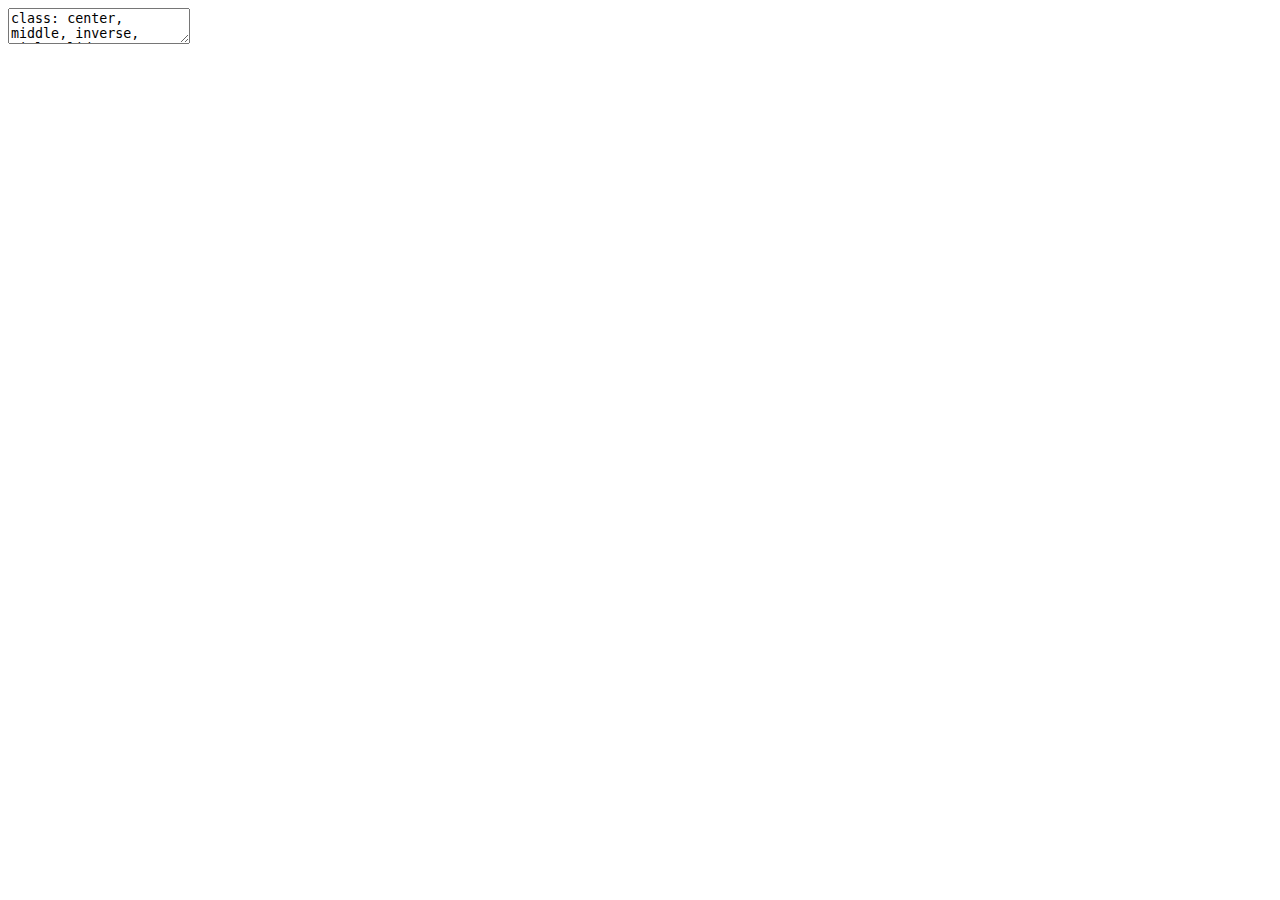
<file: index.html>
<!DOCTYPE html>
<html xmlns="http://www.w3.org/1999/xhtml" lang="" xml:lang="">
  <head>
    <title>Génération de cartes en ligne personnalisées : cas des ZNT en viticulture</title>
    <meta charset="utf-8" />
    <meta name="author" content="Romain Lacroix" />
    <script src="libs/htmlwidgets/htmlwidgets.js"></script>
    <script src="libs/jquery/jquery.min.js"></script>
    <link href="libs/leaflet/leaflet.css" rel="stylesheet" />
    <script src="libs/leaflet/leaflet.js"></script>
    <link href="libs/leafletfix/leafletfix.css" rel="stylesheet" />
    <script src="libs/Proj4Leaflet/proj4-compressed.js"></script>
    <script src="libs/Proj4Leaflet/proj4leaflet.js"></script>
    <link href="libs/rstudio_leaflet/rstudio_leaflet.css" rel="stylesheet" />
    <script src="libs/leaflet-binding/leaflet.js"></script>
    <link rel="stylesheet" href="xaringan-themer.css" type="text/css" />
  </head>
  <body>
    <textarea id="source">
class: center, middle, inverse, title-slide

# Génération de cartes en ligne personnalisées : cas des ZNT en viticulture
### Romain Lacroix
### 14 juin 2019

---




class: center, middle


# Slides disponibles sur

## https://rxlacroix.github.io/sotmfr2019


---

# Côtes-du-Rhône

.pull-left[


- 130 000 ha de terroirs en AOC




- 171 communes de Vienne à Avignon, 6 départements, 3 régions




- 5 500 exploitations, 20 000 emplois directs


]

.pull-right[

<div id="htmlwidget-56abd460665b55fe1db4" style="width:100%;height:504px;" class="leaflet html-widget"></div>
<script type="application/json" data-for="htmlwidget-56abd460665b55fe1db4">{"x":{"options":{"crs":{"crsClass":"L.CRS.EPSG3857","code":null,"proj4def":null,"projectedBounds":null,"options":{}}},"calls":[{"method":"addTiles","args":["//{s}.tile.openstreetmap.org/{z}/{x}/{y}.png",null,null,{"minZoom":0,"maxZoom":18,"tileSize":256,"subdomains":"abc","errorTileUrl":"","tms":false,"noWrap":false,"zoomOffset":0,"zoomReverse":false,"opacity":1,"zIndex":1,"detectRetina":false,"attribution":"&copy; <a href=\"http://openstreetmap.org\">OpenStreetMap<\/a> contributors, <a href=\"http://creativecommons.org/licenses/by-sa/2.0/\">CC-BY-SA<\/a>"}]},{"method":"addTiles","args":["https://api.mapbox.com/styles/v1/sgvrcdr/cjwq5gik57u0s1cmg6n81lrcl/tiles/256/{z}/{x}/{y}@2x?access_token=pk.eyJ1Ijoic2d2cmNkciIsImEiOiJjanBkdnplODIwMnlkM2tsZzVzdGRiMHF1In0.-b82aCWZynf5W-h2vtQXxg","AOC","AOC",{"minZoom":0,"maxZoom":18,"tileSize":256,"subdomains":"abc","errorTileUrl":"","tms":false,"noWrap":false,"zoomOffset":0,"zoomReverse":false,"opacity":1,"zIndex":1,"detectRetina":false,"attribution":"INAO"}]}],"setView":[[44.7,5],8,[]]},"evals":[],"jsHooks":[]}</script>

]


---

background-image: url(https://i.ibb.co/JBc3FPG/znt.png)
background-size: 666px
background-position: 50% 45%

# Le problème : Zones Non Traitées (ZNT)

Loi du 4 mai 2017

&lt;center&gt;

&lt;div style="margin-bottom:280px;"&gt;
&lt;/div&gt;

**Points d'eau**

** \+ **

**Établissements accueillant des personnes vulnérables**

&lt;/center&gt;
.footnote[
© Reinach
]

---
&lt;div style="margin-bottom:10px;"&gt;
&lt;/div&gt;
.pull-left[
- ** [https://ephy.anses.fr/](https://ephy.anses.fr/) **


- ** ZNT : 5, 20 ou 50m pour la viticulture **
]
.pull-right[
![](https://www.agro.basf.fr/Pictures/pictures_fr/produits/bidons/bidon_wing_p_1540x866.jpg)
]
&lt;div style="margin-bottom:0px;"&gt;
&lt;/div&gt;

### Exemple : Glyphosate (Rival Pro)

![](https://i.ibb.co/MSjR0c4/Screenshot-from-2019-06-10-13-12-43.png)

---

background-image: url(https://i.ibb.co/VDypZhm/zntlaudunddt.png)
background-size: 666px
background-position: 50% 57%

# Point de départ 

.footnote[©DDT 30]

---

# Règlementation

.pull-left[
## ZNT Eau
- Le cours d'eau doit être classé "ZNT"


- Le cours d'eau doit être classé "cours d'eau"


- +/- Négociation départementale


- Pas de données fournies simplement


- Pas de lits mineurs indiqués


]


.pull-right[
## ZNT Pers. Vulnérables
- Enfants + Malades + Handicapés + Pers. âgées

- Pas d'exhaustivité des lieux concernés

]

---

# Une solution

Stratégie du syndicat des CDR de conversion de ses exploitations vers des modes de production plus respectueux des environnements. 


Production automatisée de cartes interactives personnalisées pour chaque exploitation viticole leur permettant de situer leurs parcelles au regard des différentes ZNT :

--

1. Retravailler les ZNT eau pour avoir une précision et une compréhension acceptable à l'échelle 1:1

--

1. Établir une cartographie des ZNT Pers. Vuln. pour les Côtes-du-Rhône à l'aide d'**OpenStreetMap**

--

1. Intégrer ces éléments dans un processus automatisé de cartographie interactive &amp; personnalisée

---


# ZNT Eau

En théorie : on considère points d'eau / cours d'eau ZNT tous les éléments hydrographiques présents sur les cartes topo IGN 1:25000 (bleu)

1. Utilisation de la BD Topo Hydro (IGN)

    - SURFACES_EAU : polygones

    - TRONCONS_EAU : lignes

1. Pour les départements avec négociation des cours d'eau : retrait des cours d'eau non-ZNT

1. Pas de lit mineur : tampon de 50 cm pour chaque élément

1. Tampons de 5m, 20m et 50m : fusions, nettoyages, conversion en tuiles (Mapbox)




---

# ZNT Personnes Vulnérables = 20m autour des limites 

Pas de liste exhaustive, il a donc fallu en faire une pertinente à l'aide des clés/valeurs d'objets OSM:
.pull-left[
- Enfants :

        
        "amenity" = 'school'
        
        "amenity" = 'kindergarten'
        
        "amenity" = 'college'
        

- Santé :

        
        "amenity" = 'clinic'
        
        "amenity" = 'hospital'
        
        "amenity" = 'nursing_home'
        
        "amenity" = 'social_facility'
]

.pull-right[
- Loisirs / Sports :

        "leisure" = 'playground'
        "leisure" = 'pitch'
        "leisure" = 'picnic_table'
        "leisure" = 'park'
        "leisure" = 'sports_centre'
        "leisure" = 'garden'
]
        
        
---

# ZNT Pers. Vulnérables (extraction)


```r
library(osmdata)
library(sf)
library(tidyverse)

# cadastre Etalab
cadastre &lt;- st_read("cadastre.gpkg") 
# zone d'intérêt
cdr &lt;- st_read("communes_cdr.gpkg")
# requête OSM
school &lt;- st_bbox(cdr) %&gt;% 
  opq() %&gt;% 
  add_osm_feature("amenity", "school") %&gt;% 
  osmdata_sf() %$% 
  osm_points %&gt;%
  st_intersection(cadastre)
# jointure avec le cadastre et tampon 20m
znt_school &lt;- subset(cadastre, 
               cadastre$code_complet %in% school$code_complet) %&gt;%
  st_buffer(20)%&gt;%
  st_union()
```

\+ Nettoyage \+ Conversion en tuiles (Mapbox)
---
class: inverse, middle, center
background-image: url(https://i.ibb.co/80zCcSC/Screenshot-8.png)
background-size: cover


---
# Sortie ZNT

<div id="htmlwidget-1dbdaad87900e7fab7cf" style="width:100%;height:504px;" class="leaflet html-widget"></div>
<script type="application/json" data-for="htmlwidget-1dbdaad87900e7fab7cf">{"x":{"options":{"crs":{"crsClass":"L.CRS.EPSG3857","code":null,"proj4def":null,"projectedBounds":null,"options":{}}},"calls":[{"method":"addTiles","args":["//{s}.tile.openstreetmap.org/{z}/{x}/{y}.png",null,null,{"minZoom":0,"maxZoom":18,"tileSize":256,"subdomains":"abc","errorTileUrl":"","tms":false,"noWrap":false,"zoomOffset":0,"zoomReverse":false,"opacity":1,"zIndex":1,"detectRetina":false,"attribution":"&copy; <a href=\"http://openstreetmap.org\">OpenStreetMap<\/a> contributors, <a href=\"http://creativecommons.org/licenses/by-sa/2.0/\">CC-BY-SA<\/a>"}]},{"method":"addTiles","args":["https://api.mapbox.com/styles/v1/romainlacroix/cjuatc1zu1pgp1fnt5ayvjjpr/tiles/256/{z}/{x}/{y}?access_token=pk.eyJ1Ijoicm9tYWlubGFjcm9peCIsImEiOiJjaWY2bGFkdW4wMDY5c3VrcDgyanZib3diIn0.9QZEwFfG1GLHmtJw-oeoQA","AOC","AOC",{"minZoom":0,"maxZoom":18,"tileSize":256,"subdomains":"abc","errorTileUrl":"","tms":false,"noWrap":false,"zoomOffset":0,"zoomReverse":false,"opacity":1,"zIndex":1,"detectRetina":false}]},{"method":"addLegend","args":[{"colors":["#BD0026","#F03B20","#FEB24C"],"labels":["5m","20m","50m"],"na_color":null,"na_label":"NA","opacity":0.8,"position":"bottomright","type":"unknown","title":"ZNT Cours eau","extra":null,"layerId":null,"className":"info legend","group":"ZNT"}]},{"method":"addLegend","args":[{"colors":["yellow"],"labels":["20m"],"na_color":null,"na_label":"NA","opacity":0.8,"position":"bottomright","type":"unknown","title":"ZNT Pers. Vuln.","extra":null,"layerId":null,"className":"info legend","group":"ZNT"}]}],"setView":[[43.95,4.76],13,[]]},"evals":[],"jsHooks":[]}</script>




---

background-image: url(https://i.ibb.co/wM2M14j/cvi.png)
background-size: 470px
background-position: 50% 90%
# Injection des données des viticulteurs

- Casiers Viticoles Informatisés (Douanes) : parcellaire planté de chaque exploitation viticole + Jointure cadastrale

- Une exploitation, un identifiant, une couche de polygones (parcellaire)


---
# Fonctionnalités

.pull-left[
- Géolocalisation

- Mesures (surfaces / distance)

- Carto du cadastre

- Carto des délimitations des aires AOC

- Vue satellite + couche labels OSM 

]

.pull-right[
![](https://i.ibb.co/MkHKj8n/mix2.png)
]

![](https://i.ibb.co/HFc3Tkn/mix1.png)

---
 
# Aperçu du script R


```r
Packages &lt;- c("tidyverse", "sf", "leaflet", "htmlwidgets",
              "webshot","htmltools","leafem","leaflet.extras")

[...]

 m &lt;- leaflet(options = leafletOptions(zoomControl = TRUE)) %&gt;%
          addTiles(Satellite, group = "Satellite") %&gt;%
          addTiles(LabelsOsm, group = "Satellite")%&gt;%
          addTiles(CadastreIGN, group = "Cadastre") %&gt;%
          addTiles(ZNT, group = "ZNT") %&gt;%
          addTiles(AOC, "INAO", group = "AOC") %&gt;%
          addPolygons(data = geo_cvi, 
                      popup = label, group = "Parcelles") %&gt;%
          addScaleBar(position = "bottomleft") %&gt;%
          addLayersControl() %&gt;%
          leafem::addHomeButton(extent(geo_cvi), 
                            "Zoom initial") %&gt;%
```


---

# Aperçu du script R


```r
...
%&gt;%
      addMeasure(
        position = "topright",
        primaryLengthUnit = "meters",
        primaryAreaUnit = "hectares",
        localization = "fr",
      ) %&gt;%
      addControlGPS()%&gt;%
      activateGPS()

    
    saveWidget(m, file = paste0(CVIt, ".html"), 
               title = paste0("Carto-", CVIt), 
*              selfcontained = TRUE)
```

---


# Aperçu de la sortie
![](https://i.ibb.co/x7h3Dj8/sortie.png)


---
background-image: url(https://i.ibb.co/ZVMyymw/espaceperso.png)
background-size: 100%
background-position: 50% 90%

# Livraison aux exploitations viticoles

- Espace perso du syndicat : en téléchargement 

- ~800 ko léger, partageable, *responsive* (téléphones)





---
# Suites

- Quantification des surfaces et des opérateurs impactés

![](https://i.ibb.co/MGCSSpf/zntstat.png)

- Ajout de nouvelles couches : Zone de traitement flavescence dorée, Météo, etc.

---
class: center, middle
background-image: url(https://www.syndicat-cotesdurhone.com/static/img/logo_scrv.jpg)
background-size: 200px
background-position: 50% 90%


# Merci pour votre attention !

Slides .Rmd créées avec le paquet R [**xaringan**](https://github.com/yihui/xaringan).
    </textarea>
<style data-target="print-only">@media screen {.remark-slide-container{display:block;}.remark-slide-scaler{box-shadow:none;}}</style>
<script src="https://remarkjs.com/downloads/remark-latest.min.js"></script>
<script>var slideshow = remark.create({
"highlightStyle": "github",
"highlightLines": true,
"countIncrementalSlides": false
});
if (window.HTMLWidgets) slideshow.on('afterShowSlide', function (slide) {
  window.dispatchEvent(new Event('resize'));
});
(function(d) {
  var s = d.createElement("style"), r = d.querySelector(".remark-slide-scaler");
  if (!r) return;
  s.type = "text/css"; s.innerHTML = "@page {size: " + r.style.width + " " + r.style.height +"; }";
  d.head.appendChild(s);
})(document);

(function(d) {
  var el = d.getElementsByClassName("remark-slides-area");
  if (!el) return;
  var slide, slides = slideshow.getSlides(), els = el[0].children;
  for (var i = 1; i < slides.length; i++) {
    slide = slides[i];
    if (slide.properties.continued === "true" || slide.properties.count === "false") {
      els[i - 1].className += ' has-continuation';
    }
  }
  var s = d.createElement("style");
  s.type = "text/css"; s.innerHTML = "@media print { .has-continuation { display: none; } }";
  d.head.appendChild(s);
})(document);
// delete the temporary CSS (for displaying all slides initially) when the user
// starts to view slides
(function() {
  var deleted = false;
  slideshow.on('beforeShowSlide', function(slide) {
    if (deleted) return;
    var sheets = document.styleSheets, node;
    for (var i = 0; i < sheets.length; i++) {
      node = sheets[i].ownerNode;
      if (node.dataset["target"] !== "print-only") continue;
      node.parentNode.removeChild(node);
    }
    deleted = true;
  });
})();</script>

<script>
(function() {
  var links = document.getElementsByTagName('a');
  for (var i = 0; i < links.length; i++) {
    if (/^(https?:)?\/\//.test(links[i].getAttribute('href'))) {
      links[i].target = '_blank';
    }
  }
})();
</script>

<script>
slideshow._releaseMath = function(el) {
  var i, text, code, codes = el.getElementsByTagName('code');
  for (i = 0; i < codes.length;) {
    code = codes[i];
    if (code.parentNode.tagName !== 'PRE' && code.childElementCount === 0) {
      text = code.textContent;
      if (/^\\\((.|\s)+\\\)$/.test(text) || /^\\\[(.|\s)+\\\]$/.test(text) ||
          /^\$\$(.|\s)+\$\$$/.test(text) ||
          /^\\begin\{([^}]+)\}(.|\s)+\\end\{[^}]+\}$/.test(text)) {
        code.outerHTML = code.innerHTML;  // remove <code></code>
        continue;
      }
    }
    i++;
  }
};
slideshow._releaseMath(document);
</script>
<!-- dynamically load mathjax for compatibility with self-contained -->
<script>
(function () {
  var script = document.createElement('script');
  script.type = 'text/javascript';
  script.src  = 'https://mathjax.rstudio.com/latest/MathJax.js?config=TeX-MML-AM_CHTML';
  if (location.protocol !== 'file:' && /^https?:/.test(script.src))
    script.src  = script.src.replace(/^https?:/, '');
  document.getElementsByTagName('head')[0].appendChild(script);
})();
</script>
  </body>
</html>
</file>
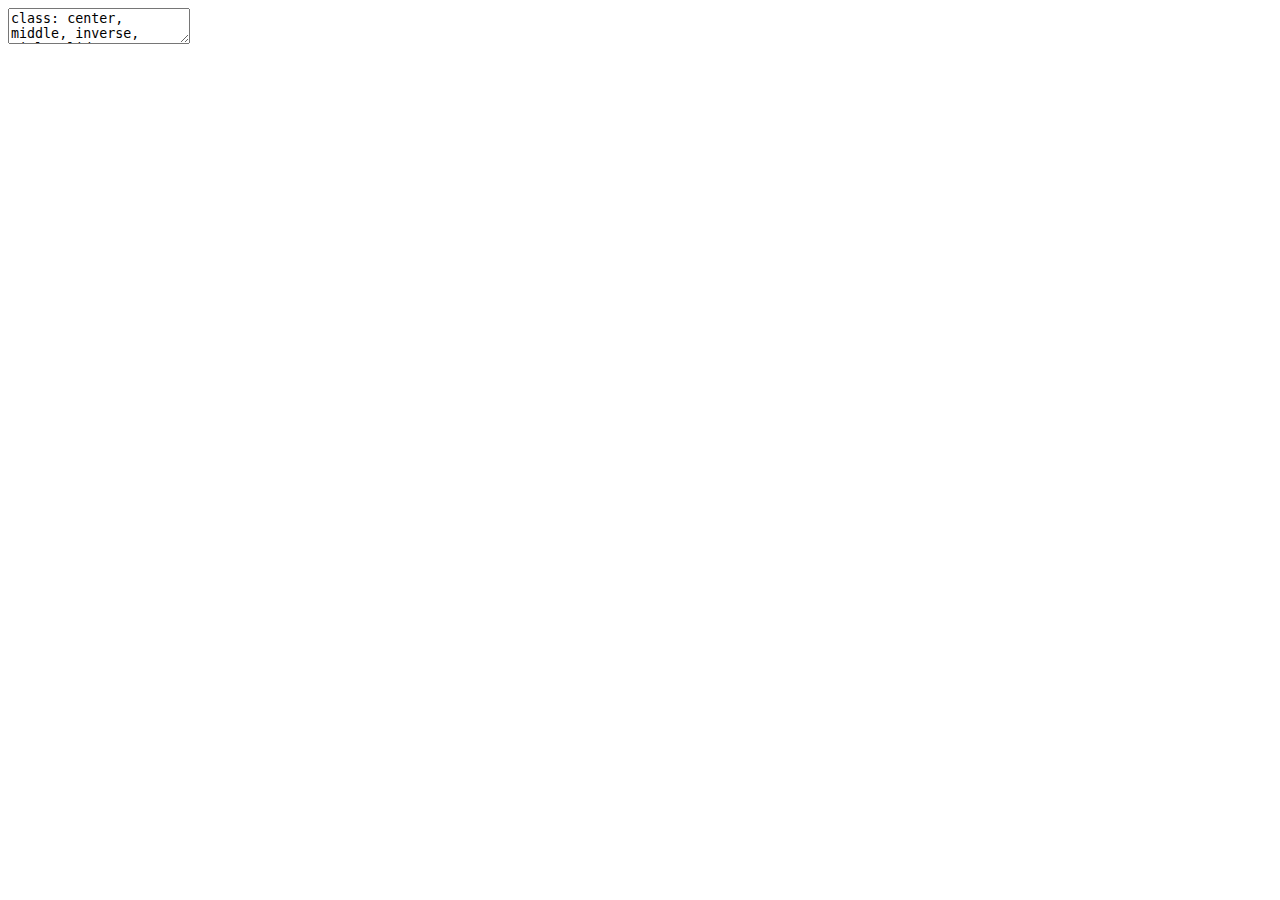
<file: sotmfr2019.html>
<!DOCTYPE html>
<html xmlns="http://www.w3.org/1999/xhtml" lang="" xml:lang="">
  <head>
    <title>Génération de cartes en ligne personalisées: cas des ZNT en viticulture</title>
    <meta charset="utf-8" />
    <meta name="author" content="Romain Lacroix" />
    <script src="libs/htmlwidgets/htmlwidgets.js"></script>
    <script src="libs/jquery/jquery.min.js"></script>
    <link href="libs/leaflet/leaflet.css" rel="stylesheet" />
    <script src="libs/leaflet/leaflet.js"></script>
    <link href="libs/leafletfix/leafletfix.css" rel="stylesheet" />
    <script src="libs/Proj4Leaflet/proj4-compressed.js"></script>
    <script src="libs/Proj4Leaflet/proj4leaflet.js"></script>
    <link href="libs/rstudio_leaflet/rstudio_leaflet.css" rel="stylesheet" />
    <script src="libs/leaflet-binding/leaflet.js"></script>
    <link rel="stylesheet" href="xaringan-themer.css" type="text/css" />
  </head>
  <body>
    <textarea id="source">
class: center, middle, inverse, title-slide

# Génération de cartes en ligne personalisées: cas des ZNT en viticulture
### Romain Lacroix
### 14 juin 2019

---




class: center, middle


# Slides disponibles sur

## https://rxlacroix.github.io/sotmfr2019


---

# Côtes-du-Rhône

.pull-left[


- 130 000 ha de terroirs en AOC




- 171 communes de Vienne à Avignon, 6 départements, 3 régions




- 5 500 exploitations, 20 000 emplois directs


]

.pull-right[

<div id="htmlwidget-a3ab8e4fe7a9c01166c8" style="width:100%;height:504px;" class="leaflet html-widget"></div>
<script type="application/json" data-for="htmlwidget-a3ab8e4fe7a9c01166c8">{"x":{"options":{"crs":{"crsClass":"L.CRS.EPSG3857","code":null,"proj4def":null,"projectedBounds":null,"options":{}}},"calls":[{"method":"addTiles","args":["//{s}.tile.openstreetmap.org/{z}/{x}/{y}.png",null,null,{"minZoom":0,"maxZoom":18,"tileSize":256,"subdomains":"abc","errorTileUrl":"","tms":false,"noWrap":false,"zoomOffset":0,"zoomReverse":false,"opacity":1,"zIndex":1,"detectRetina":false,"attribution":"&copy; <a href=\"http://openstreetmap.org\">OpenStreetMap<\/a> contributors, <a href=\"http://creativecommons.org/licenses/by-sa/2.0/\">CC-BY-SA<\/a>"}]},{"method":"addTiles","args":["https://api.mapbox.com/styles/v1/sgvrcdr/cjwq5gik57u0s1cmg6n81lrcl/tiles/256/{z}/{x}/{y}@2x?access_token=pk.eyJ1Ijoic2d2cmNkciIsImEiOiJjanBkdnplODIwMnlkM2tsZzVzdGRiMHF1In0.-b82aCWZynf5W-h2vtQXxg","AOC","AOC",{"minZoom":0,"maxZoom":18,"tileSize":256,"subdomains":"abc","errorTileUrl":"","tms":false,"noWrap":false,"zoomOffset":0,"zoomReverse":false,"opacity":1,"zIndex":1,"detectRetina":false,"attribution":"INAO"}]}],"setView":[[44.7,5],8,[]]},"evals":[],"jsHooks":[]}</script>

]


---

# Le problème : Zones Non Traitées (ZNT)

Loi du 4 mai 2017

&lt;center&gt;

![](http://draaf.nouvelle-aquitaine.agriculture.gouv.fr/IMG/jpg/znt_cle87b49f.jpg)

**Points d'eau**

** \+ **

**Établissements accueillant des personnes vulnérables**

&lt;/center&gt;
.footnote[
© DRAAF Nouvelle-Aquitaine
]

---
&lt;div style="margin-bottom:10px;"&gt;
&lt;/div&gt;
.pull-left[
- ** [https://ephy.anses.fr/](https://ephy.anses.fr/) **


- ** ZNT : 5, 20 ou 50m pour la viticulture **
]
.pull-right[
![](https://www.agro.basf.fr/Pictures/pictures_fr/produits/bidons/bidon_wing_p_1540x866.jpg)
]
&lt;div style="margin-bottom:0px;"&gt;
&lt;/div&gt;

### Exemple : Glyphosate (Rival Pro)

![](https://i.ibb.co/MSjR0c4/Screenshot-from-2019-06-10-13-12-43.png)

---

background-image: url(https://i.ibb.co/VDypZhm/zntlaudunddt.png)
background-size: 666px
background-position: 50% 57%

# Point de départ 

.footnote[©DDT 30]

---

# Règlementation

.pull-left[
## ZNT Eau
- Le cours d'eau doit être classé "ZNT"


- Le cours d'eau doit être classé "cours d'eau"


- +/- Négociation départementale


- Pas de données fournies simplement


- Pas de lits mineurs indiqués


]


.pull-right[
## ZNT Pers. Vuln.
- Enfants + Malades + Handicapés + Pers. âgées

- Pas d'exhaustivité des lieux concernés

]

---

# Une solution

Stratégie du syndicat des CDR de conversion de ses exploitations vers des modes de production plus respectueux des environnements. 


Production automatisée de cartes interactives personnalisées pour chaque exploitation viticole leur permettant de situer leurs parcelles au regard des différentes ZNT :

--

1. Retravailler les ZNT eau pour avoir une précision et une compréhension acceptable à l'échelle 1:1

--

1. Établir une cartographie des ZNT Pers. Vuln. pour les Côtes du Rhône à l'aide d'**OpenStreetMap**

--

1. Intégrer ces éléments dans un processus automatisé de cartographie interactive &amp; personnalisée

---


# ZNT Eau

En théorie : on considère points d'eau / cours d'eau ZNT tous les éléments hydrographiques présents sur les cartes topo IGN 1:25000 (bleu)

1. Utilisation de la BD Topo Hydro (IGN)

    - SURFACES_EAU : polygones

    - TRONCONS_EAU : lignes

1. Pour les départements avec négociation des cours d'eau : retrait des cours d'eau non-ZNT

1. Pas de lit mineur : tampon de 50 cm pour chaque élément

1. Tampons de 5m, 20m et 50m : fusions, nettoyages, conversion en tuiles (Mapbox)




---

# ZNT Personnes Vulnérables = 20m autour des limites 

Pas de liste exhaustive, il a donc fallu en faire une pertinente à l'aide des clés/valeurs d'objets OSM:
.pull-left[
- Enfants :

        
        "amenity" = 'school'
        
        "amenity" = 'kindergarten'
        
        "amenity" = 'college'
        

- Santé :

        
        "amenity" = 'clinic'
        
        "amenity" = 'hospital'
        
        "amenity" = 'nursing_home'
        
        "amenity" = 'social_facility'
]

.pull-right[
- Loisirs / Sports :

        "leisure" = 'playground'
        "leisure" = 'pitch'
        "leisure" = 'picnic_table'
        "leisure" = 'park'
        "leisure" = 'sports_centre'
        "leisure" = 'garden'
]
        
        
---

# ZNT Pers. Vuln. (extraction)


```r
library(osmdata)
library(sf)
library(tidyverse)

# cadastre Etalab
cadastre &lt;- st_read("cadastre.gpkg") 
# zone d'intérêt
cdr &lt;- st_read("communes_cdr.gpkg")
# requête OSM
school &lt;- st_bbox(cdr) %&gt;% 
  opq() %&gt;% 
  add_osm_feature("amenity", "school") %&gt;% 
  osmdata_sf() %$% 
  osm_points %&gt;%
  st_intersection(cadastre)
# jointure avec le cadastre et tampon 20m
znt_school &lt;- subset(cadastre, 
               cadastre$code_complet %in% school$code_complet) %&gt;%
  st_buffer(20)%&gt;%
  st_union()
```

\+ Nettoyage \+ Conversion en tuiles (Mapbox)
---
class: inverse, middle, center
background-image: url(https://i.ibb.co/80zCcSC/Screenshot-8.png)
background-size: contain


---
# Sortie ZNT

<div id="htmlwidget-1ed3e5d5508d80a6eba2" style="width:100%;height:504px;" class="leaflet html-widget"></div>
<script type="application/json" data-for="htmlwidget-1ed3e5d5508d80a6eba2">{"x":{"options":{"crs":{"crsClass":"L.CRS.EPSG3857","code":null,"proj4def":null,"projectedBounds":null,"options":{}}},"calls":[{"method":"addTiles","args":["//{s}.tile.openstreetmap.org/{z}/{x}/{y}.png",null,null,{"minZoom":0,"maxZoom":18,"tileSize":256,"subdomains":"abc","errorTileUrl":"","tms":false,"noWrap":false,"zoomOffset":0,"zoomReverse":false,"opacity":1,"zIndex":1,"detectRetina":false,"attribution":"&copy; <a href=\"http://openstreetmap.org\">OpenStreetMap<\/a> contributors, <a href=\"http://creativecommons.org/licenses/by-sa/2.0/\">CC-BY-SA<\/a>"}]},{"method":"addTiles","args":["https://api.mapbox.com/styles/v1/romainlacroix/cjuatc1zu1pgp1fnt5ayvjjpr/tiles/256/{z}/{x}/{y}?access_token=pk.eyJ1Ijoicm9tYWlubGFjcm9peCIsImEiOiJjaWY2bGFkdW4wMDY5c3VrcDgyanZib3diIn0.9QZEwFfG1GLHmtJw-oeoQA","AOC","AOC",{"minZoom":0,"maxZoom":18,"tileSize":256,"subdomains":"abc","errorTileUrl":"","tms":false,"noWrap":false,"zoomOffset":0,"zoomReverse":false,"opacity":1,"zIndex":1,"detectRetina":false}]},{"method":"addLegend","args":[{"colors":["#BD0026","#F03B20","#FEB24C"],"labels":["5m","20m","50m"],"na_color":null,"na_label":"NA","opacity":0.8,"position":"bottomright","type":"unknown","title":"ZNT Cours eau","extra":null,"layerId":null,"className":"info legend","group":"ZNT"}]},{"method":"addLegend","args":[{"colors":["yellow"],"labels":["20m"],"na_color":null,"na_label":"NA","opacity":0.8,"position":"bottomright","type":"unknown","title":"ZNT Pers. Vuln.","extra":null,"layerId":null,"className":"info legend","group":"ZNT"}]}],"setView":[[43.95,4.76],13,[]]},"evals":[],"jsHooks":[]}</script>




---

background-image: url(https://i.ibb.co/wM2M14j/cvi.png)
background-size: 480px
background-position: 50% 90%
# Injection des données des viticulteurs

- Casiers Viticoles Informatisés (Douanes) : parcellaire planté de chaque exploitation viticole + Jointure cadastrale

- Une exploitation, un identifiant, une couche de polygones (parcellaire)


---
# Fonctionnalités

.pull-left[
- Géolocalisation (correcte)

- Mesures (surfaces / distance)

- Carto du cadastre

- Carto des délimitations des aires AOC

- Vue satellite + couche labels OSM 

]

.pull-right[
![](https://i.ibb.co/MkHKj8n/mix2.png)
]

![](https://i.ibb.co/HFc3Tkn/mix1.png)

---
 
# Aperçu du script R


```r
Packages &lt;- c("tidyverse", "sf", "leaflet", "htmlwidgets",
              "webshot","htmltools","leafem","leaflet.extras")

[...]

 m &lt;- leaflet(options = leafletOptions(zoomControl = TRUE)) %&gt;%
      addTiles(Satellite, group = "Satellite") %&gt;%
      addTiles(LabelsOsm, group = "Satellite")%&gt;%
      addTiles(CadastreIGN, group = "Cadastre") %&gt;%
      addTiles(ZNT, group = "ZNT") %&gt;%
      addTiles(AOC, "INAO", group = "AOC") %&gt;%
      addPolygons(data = geo_cvi, 
                  popup = label, group = "Parcelles") %&gt;%
      addScaleBar(position = "bottomleft") %&gt;%
      addLayersControl() %&gt;%
      leafem::addHomeButton(extent(geo_cvi), 
                            "Zoom initial") %&gt;%
```


---

# Aperçu du script R


```r
...
%&gt;%
      addMeasure(
        position = "topright",
        primaryLengthUnit = "meters",
        primaryAreaUnit = "hectares",
        localization = "fr",
      ) %&gt;%
      addControlGPS()%&gt;%
      activateGPS()

    
    saveWidget(m, file = paste0(CVIt, ".html"), 
               title = paste0("Carto-", CVIt), 
*              selfcontained = TRUE)
```

---


# Aperçu de la sortie
![](https://i.ibb.co/kSFLMzj/Screenshot-9.png)


---
background-image: url(https://i.ibb.co/ZVMyymw/espaceperso.png)
background-size: 100%
background-position: 50% 90%

# Livraison aux exploitations viticoles

- Espace perso du syndicat : en téléchargement 

- ~800 ko léger, partageable, *responsive* (téléphones)





---
# Suites

- Quantification des surfaces et des opérateurs impactés

![](https://i.ibb.co/MGCSSpf/zntstat.png)

- Ajout de nouvelles couches : Zone de traitement flavescence dorée, Météo, etc.

---
class: center, middle
background-image: url(https://www.syndicat-cotesdurhone.com/static/img/logo_scrv.jpg)
background-size: 200px
background-position: 50% 90%


# Merci pour votre attention !

Slides .Rmd créées avec le paquet R [**xaringan**](https://github.com/yihui/xaringan).
    </textarea>
<style data-target="print-only">@media screen {.remark-slide-container{display:block;}.remark-slide-scaler{box-shadow:none;}}</style>
<script src="https://remarkjs.com/downloads/remark-latest.min.js"></script>
<script>var slideshow = remark.create({
"highlightStyle": "github",
"highlightLines": true,
"countIncrementalSlides": false
});
if (window.HTMLWidgets) slideshow.on('afterShowSlide', function (slide) {
  window.dispatchEvent(new Event('resize'));
});
(function(d) {
  var s = d.createElement("style"), r = d.querySelector(".remark-slide-scaler");
  if (!r) return;
  s.type = "text/css"; s.innerHTML = "@page {size: " + r.style.width + " " + r.style.height +"; }";
  d.head.appendChild(s);
})(document);

(function(d) {
  var el = d.getElementsByClassName("remark-slides-area");
  if (!el) return;
  var slide, slides = slideshow.getSlides(), els = el[0].children;
  for (var i = 1; i < slides.length; i++) {
    slide = slides[i];
    if (slide.properties.continued === "true" || slide.properties.count === "false") {
      els[i - 1].className += ' has-continuation';
    }
  }
  var s = d.createElement("style");
  s.type = "text/css"; s.innerHTML = "@media print { .has-continuation { display: none; } }";
  d.head.appendChild(s);
})(document);
// delete the temporary CSS (for displaying all slides initially) when the user
// starts to view slides
(function() {
  var deleted = false;
  slideshow.on('beforeShowSlide', function(slide) {
    if (deleted) return;
    var sheets = document.styleSheets, node;
    for (var i = 0; i < sheets.length; i++) {
      node = sheets[i].ownerNode;
      if (node.dataset["target"] !== "print-only") continue;
      node.parentNode.removeChild(node);
    }
    deleted = true;
  });
})();</script>

<script>
(function() {
  var links = document.getElementsByTagName('a');
  for (var i = 0; i < links.length; i++) {
    if (/^(https?:)?\/\//.test(links[i].getAttribute('href'))) {
      links[i].target = '_blank';
    }
  }
})();
</script>

<script>
slideshow._releaseMath = function(el) {
  var i, text, code, codes = el.getElementsByTagName('code');
  for (i = 0; i < codes.length;) {
    code = codes[i];
    if (code.parentNode.tagName !== 'PRE' && code.childElementCount === 0) {
      text = code.textContent;
      if (/^\\\((.|\s)+\\\)$/.test(text) || /^\\\[(.|\s)+\\\]$/.test(text) ||
          /^\$\$(.|\s)+\$\$$/.test(text) ||
          /^\\begin\{([^}]+)\}(.|\s)+\\end\{[^}]+\}$/.test(text)) {
        code.outerHTML = code.innerHTML;  // remove <code></code>
        continue;
      }
    }
    i++;
  }
};
slideshow._releaseMath(document);
</script>
<!-- dynamically load mathjax for compatibility with self-contained -->
<script>
(function () {
  var script = document.createElement('script');
  script.type = 'text/javascript';
  script.src  = 'https://mathjax.rstudio.com/latest/MathJax.js?config=TeX-MML-AM_CHTML';
  if (location.protocol !== 'file:' && /^https?:/.test(script.src))
    script.src  = script.src.replace(/^https?:/, '');
  document.getElementsByTagName('head')[0].appendChild(script);
})();
</script>
  </body>
</html>
</file>
<file: libs/leaflet/leaflet.css>
/* required styles */

.leaflet-pane,
.leaflet-tile,
.leaflet-marker-icon,
.leaflet-marker-shadow,
.leaflet-tile-container,
.leaflet-pane > svg,
.leaflet-pane > canvas,
.leaflet-zoom-box,
.leaflet-image-layer,
.leaflet-layer {
	position: absolute;
	left: 0;
	top: 0;
	}
.leaflet-container {
	overflow: hidden;
	}
.leaflet-tile,
.leaflet-marker-icon,
.leaflet-marker-shadow {
	-webkit-user-select: none;
	   -moz-user-select: none;
	        user-select: none;
	  -webkit-user-drag: none;
	}
/* Safari renders non-retina tile on retina better with this, but Chrome is worse */
.leaflet-safari .leaflet-tile {
	image-rendering: -webkit-optimize-contrast;
	}
/* hack that prevents hw layers "stretching" when loading new tiles */
.leaflet-safari .leaflet-tile-container {
	width: 1600px;
	height: 1600px;
	-webkit-transform-origin: 0 0;
	}
.leaflet-marker-icon,
.leaflet-marker-shadow {
	display: block;
	}
/* .leaflet-container svg: reset svg max-width decleration shipped in Joomla! (joomla.org) 3.x */
/* .leaflet-container img: map is broken in FF if you have max-width: 100% on tiles */
.leaflet-container .leaflet-overlay-pane svg,
.leaflet-container .leaflet-marker-pane img,
.leaflet-container .leaflet-shadow-pane img,
.leaflet-container .leaflet-tile-pane img,
.leaflet-container img.leaflet-image-layer {
	max-width: none !important;
	max-height: none !important;
	}

.leaflet-container.leaflet-touch-zoom {
	-ms-touch-action: pan-x pan-y;
	touch-action: pan-x pan-y;
	}
.leaflet-container.leaflet-touch-drag {
	-ms-touch-action: pinch-zoom;
	/* Fallback for FF which doesn't support pinch-zoom */
	touch-action: none;
	touch-action: pinch-zoom;
}
.leaflet-container.leaflet-touch-drag.leaflet-touch-zoom {
	-ms-touch-action: none;
	touch-action: none;
}
.leaflet-container {
	-webkit-tap-highlight-color: transparent;
}
.leaflet-container a {
	-webkit-tap-highlight-color: rgba(51, 181, 229, 0.4);
}
.leaflet-tile {
	filter: inherit;
	visibility: hidden;
	}
.leaflet-tile-loaded {
	visibility: inherit;
	}
.leaflet-zoom-box {
	width: 0;
	height: 0;
	-moz-box-sizing: border-box;
	     box-sizing: border-box;
	z-index: 800;
	}
/* workaround for https://bugzilla.mozilla.org/show_bug.cgi?id=888319 */
.leaflet-overlay-pane svg {
	-moz-user-select: none;
	}

.leaflet-pane         { z-index: 400; }

.leaflet-tile-pane    { z-index: 200; }
.leaflet-overlay-pane { z-index: 400; }
.leaflet-shadow-pane  { z-index: 500; }
.leaflet-marker-pane  { z-index: 600; }
.leaflet-tooltip-pane   { z-index: 650; }
.leaflet-popup-pane   { z-index: 700; }

.leaflet-map-pane canvas { z-index: 100; }
.leaflet-map-pane svg    { z-index: 200; }

.leaflet-vml-shape {
	width: 1px;
	height: 1px;
	}
.lvml {
	behavior: url(#default#VML);
	display: inline-block;
	position: absolute;
	}


/* control positioning */

.leaflet-control {
	position: relative;
	z-index: 800;
	pointer-events: visiblePainted; /* IE 9-10 doesn't have auto */
	pointer-events: auto;
	}
.leaflet-top,
.leaflet-bottom {
	position: absolute;
	z-index: 1000;
	pointer-events: none;
	}
.leaflet-top {
	top: 0;
	}
.leaflet-right {
	right: 0;
	}
.leaflet-bottom {
	bottom: 0;
	}
.leaflet-left {
	left: 0;
	}
.leaflet-control {
	float: left;
	clear: both;
	}
.leaflet-right .leaflet-control {
	float: right;
	}
.leaflet-top .leaflet-control {
	margin-top: 10px;
	}
.leaflet-bottom .leaflet-control {
	margin-bottom: 10px;
	}
.leaflet-left .leaflet-control {
	margin-left: 10px;
	}
.leaflet-right .leaflet-control {
	margin-right: 10px;
	}


/* zoom and fade animations */

.leaflet-fade-anim .leaflet-tile {
	will-change: opacity;
	}
.leaflet-fade-anim .leaflet-popup {
	opacity: 0;
	-webkit-transition: opacity 0.2s linear;
	   -moz-transition: opacity 0.2s linear;
	     -o-transition: opacity 0.2s linear;
	        transition: opacity 0.2s linear;
	}
.leaflet-fade-anim .leaflet-map-pane .leaflet-popup {
	opacity: 1;
	}
.leaflet-zoom-animated {
	-webkit-transform-origin: 0 0;
	    -ms-transform-origin: 0 0;
	        transform-origin: 0 0;
	}
.leaflet-zoom-anim .leaflet-zoom-animated {
	will-change: transform;
	}
.leaflet-zoom-anim .leaflet-zoom-animated {
	-webkit-transition: -webkit-transform 0.25s cubic-bezier(0,0,0.25,1);
	   -moz-transition:    -moz-transform 0.25s cubic-bezier(0,0,0.25,1);
	     -o-transition:      -o-transform 0.25s cubic-bezier(0,0,0.25,1);
	        transition:         transform 0.25s cubic-bezier(0,0,0.25,1);
	}
.leaflet-zoom-anim .leaflet-tile,
.leaflet-pan-anim .leaflet-tile {
	-webkit-transition: none;
	   -moz-transition: none;
	     -o-transition: none;
	        transition: none;
	}

.leaflet-zoom-anim .leaflet-zoom-hide {
	visibility: hidden;
	}


/* cursors */

.leaflet-interactive {
	cursor: pointer;
	}
.leaflet-grab {
	cursor: -webkit-grab;
	cursor:    -moz-grab;
	}
.leaflet-crosshair,
.leaflet-crosshair .leaflet-interactive {
	cursor: crosshair;
	}
.leaflet-popup-pane,
.leaflet-control {
	cursor: auto;
	}
.leaflet-dragging .leaflet-grab,
.leaflet-dragging .leaflet-grab .leaflet-interactive,
.leaflet-dragging .leaflet-marker-draggable {
	cursor: move;
	cursor: -webkit-grabbing;
	cursor:    -moz-grabbing;
	}

/* marker & overlays interactivity */
.leaflet-marker-icon,
.leaflet-marker-shadow,
.leaflet-image-layer,
.leaflet-pane > svg path,
.leaflet-tile-container {
	pointer-events: none;
	}

.leaflet-marker-icon.leaflet-interactive,
.leaflet-image-layer.leaflet-interactive,
.leaflet-pane > svg path.leaflet-interactive {
	pointer-events: visiblePainted; /* IE 9-10 doesn't have auto */
	pointer-events: auto;
	}

/* visual tweaks */

.leaflet-container {
	background: #ddd;
	outline: 0;
	}
.leaflet-container a {
	color: #0078A8;
	}
.leaflet-container a.leaflet-active {
	outline: 2px solid orange;
	}
.leaflet-zoom-box {
	border: 2px dotted #38f;
	background: rgba(255,255,255,0.5);
	}


/* general typography */
.leaflet-container {
	font: 12px/1.5 "Helvetica Neue", Arial, Helvetica, sans-serif;
	}


/* general toolbar styles */

.leaflet-bar {
	box-shadow: 0 1px 5px rgba(0,0,0,0.65);
	border-radius: 4px;
	}
.leaflet-bar a,
.leaflet-bar a:hover {
	background-color: #fff;
	border-bottom: 1px solid #ccc;
	width: 26px;
	height: 26px;
	line-height: 26px;
	display: block;
	text-align: center;
	text-decoration: none;
	color: black;
	}
.leaflet-bar a,
.leaflet-control-layers-toggle {
	background-position: 50% 50%;
	background-repeat: no-repeat;
	display: block;
	}
.leaflet-bar a:hover {
	background-color: #f4f4f4;
	}
.leaflet-bar a:first-child {
	border-top-left-radius: 4px;
	border-top-right-radius: 4px;
	}
.leaflet-bar a:last-child {
	border-bottom-left-radius: 4px;
	border-bottom-right-radius: 4px;
	border-bottom: none;
	}
.leaflet-bar a.leaflet-disabled {
	cursor: default;
	background-color: #f4f4f4;
	color: #bbb;
	}

.leaflet-touch .leaflet-bar a {
	width: 30px;
	height: 30px;
	line-height: 30px;
	}
.leaflet-touch .leaflet-bar a:first-child {
	border-top-left-radius: 2px;
	border-top-right-radius: 2px;
	}
.leaflet-touch .leaflet-bar a:last-child {
	border-bottom-left-radius: 2px;
	border-bottom-right-radius: 2px;
	}

/* zoom control */

.leaflet-control-zoom-in,
.leaflet-control-zoom-out {
	font: bold 18px 'Lucida Console', Monaco, monospace;
	text-indent: 1px;
	}

.leaflet-touch .leaflet-control-zoom-in, .leaflet-touch .leaflet-control-zoom-out  {
	font-size: 22px;
	}


/* layers control */

.leaflet-control-layers {
	box-shadow: 0 1px 5px rgba(0,0,0,0.4);
	background: #fff;
	border-radius: 5px;
	}
.leaflet-control-layers-toggle {
	background-image: url(images/layers.png);
	width: 36px;
	height: 36px;
	}
.leaflet-retina .leaflet-control-layers-toggle {
	background-image: url(images/layers-2x.png);
	background-size: 26px 26px;
	}
.leaflet-touch .leaflet-control-layers-toggle {
	width: 44px;
	height: 44px;
	}
.leaflet-control-layers .leaflet-control-layers-list,
.leaflet-control-layers-expanded .leaflet-control-layers-toggle {
	display: none;
	}
.leaflet-control-layers-expanded .leaflet-control-layers-list {
	display: block;
	position: relative;
	}
.leaflet-control-layers-expanded {
	padding: 6px 10px 6px 6px;
	color: #333;
	background: #fff;
	}
.leaflet-control-layers-scrollbar {
	overflow-y: scroll;
	overflow-x: hidden;
	padding-right: 5px;
	}
.leaflet-control-layers-selector {
	margin-top: 2px;
	position: relative;
	top: 1px;
	}
.leaflet-control-layers label {
	display: block;
	}
.leaflet-control-layers-separator {
	height: 0;
	border-top: 1px solid #ddd;
	margin: 5px -10px 5px -6px;
	}

/* Default icon URLs */
.leaflet-default-icon-path {
	background-image: url(images/marker-icon.png);
	}


/* attribution and scale controls */

.leaflet-container .leaflet-control-attribution {
	background: #fff;
	background: rgba(255, 255, 255, 0.7);
	margin: 0;
	}
.leaflet-control-attribution,
.leaflet-control-scale-line {
	padding: 0 5px;
	color: #333;
	}
.leaflet-control-attribution a {
	text-decoration: none;
	}
.leaflet-control-attribution a:hover {
	text-decoration: underline;
	}
.leaflet-container .leaflet-control-attribution,
.leaflet-container .leaflet-control-scale {
	font-size: 11px;
	}
.leaflet-left .leaflet-control-scale {
	margin-left: 5px;
	}
.leaflet-bottom .leaflet-control-scale {
	margin-bottom: 5px;
	}
.leaflet-control-scale-line {
	border: 2px solid #777;
	border-top: none;
	line-height: 1.1;
	padding: 2px 5px 1px;
	font-size: 11px;
	white-space: nowrap;
	overflow: hidden;
	-moz-box-sizing: border-box;
	     box-sizing: border-box;

	background: #fff;
	background: rgba(255, 255, 255, 0.5);
	}
.leaflet-control-scale-line:not(:first-child) {
	border-top: 2px solid #777;
	border-bottom: none;
	margin-top: -2px;
	}
.leaflet-control-scale-line:not(:first-child):not(:last-child) {
	border-bottom: 2px solid #777;
	}

.leaflet-touch .leaflet-control-attribution,
.leaflet-touch .leaflet-control-layers,
.leaflet-touch .leaflet-bar {
	box-shadow: none;
	}
.leaflet-touch .leaflet-control-layers,
.leaflet-touch .leaflet-bar {
	border: 2px solid rgba(0,0,0,0.2);
	background-clip: padding-box;
	}


/* popup */

.leaflet-popup {
	position: absolute;
	text-align: center;
	margin-bottom: 20px;
	}
.leaflet-popup-content-wrapper {
	padding: 1px;
	text-align: left;
	border-radius: 12px;
	}
.leaflet-popup-content {
	margin: 13px 19px;
	line-height: 1.4;
	}
.leaflet-popup-content p {
	margin: 18px 0;
	}
.leaflet-popup-tip-container {
	width: 40px;
	height: 20px;
	position: absolute;
	left: 50%;
	margin-left: -20px;
	overflow: hidden;
	pointer-events: none;
	}
.leaflet-popup-tip {
	width: 17px;
	height: 17px;
	padding: 1px;

	margin: -10px auto 0;

	-webkit-transform: rotate(45deg);
	   -moz-transform: rotate(45deg);
	    -ms-transform: rotate(45deg);
	     -o-transform: rotate(45deg);
	        transform: rotate(45deg);
	}
.leaflet-popup-content-wrapper,
.leaflet-popup-tip {
	background: white;
	color: #333;
	box-shadow: 0 3px 14px rgba(0,0,0,0.4);
	}
.leaflet-container a.leaflet-popup-close-button {
	position: absolute;
	top: 0;
	right: 0;
	padding: 4px 4px 0 0;
	border: none;
	text-align: center;
	width: 18px;
	height: 14px;
	font: 16px/14px Tahoma, Verdana, sans-serif;
	color: #c3c3c3;
	text-decoration: none;
	font-weight: bold;
	background: transparent;
	}
.leaflet-container a.leaflet-popup-close-button:hover {
	color: #999;
	}
.leaflet-popup-scrolled {
	overflow: auto;
	border-bottom: 1px solid #ddd;
	border-top: 1px solid #ddd;
	}

.leaflet-oldie .leaflet-popup-content-wrapper {
	zoom: 1;
	}
.leaflet-oldie .leaflet-popup-tip {
	width: 24px;
	margin: 0 auto;

	-ms-filter: "progid:DXImageTransform.Microsoft.Matrix(M11=0.70710678, M12=0.70710678, M21=-0.70710678, M22=0.70710678)";
	filter: progid:DXImageTransform.Microsoft.Matrix(M11=0.70710678, M12=0.70710678, M21=-0.70710678, M22=0.70710678);
	}
.leaflet-oldie .leaflet-popup-tip-container {
	margin-top: -1px;
	}

.leaflet-oldie .leaflet-control-zoom,
.leaflet-oldie .leaflet-control-layers,
.leaflet-oldie .leaflet-popup-content-wrapper,
.leaflet-oldie .leaflet-popup-tip {
	border: 1px solid #999;
	}


/* div icon */

.leaflet-div-icon {
	background: #fff;
	border: 1px solid #666;
	}


/* Tooltip */
/* Base styles for the element that has a tooltip */
.leaflet-tooltip {
	position: absolute;
	padding: 6px;
	background-color: #fff;
	border: 1px solid #fff;
	border-radius: 3px;
	color: #222;
	white-space: nowrap;
	-webkit-user-select: none;
	-moz-user-select: none;
	-ms-user-select: none;
	user-select: none;
	pointer-events: none;
	box-shadow: 0 1px 3px rgba(0,0,0,0.4);
	}
.leaflet-tooltip.leaflet-clickable {
	cursor: pointer;
	pointer-events: auto;
	}
.leaflet-tooltip-top:before,
.leaflet-tooltip-bottom:before,
.leaflet-tooltip-left:before,
.leaflet-tooltip-right:before {
	position: absolute;
	pointer-events: none;
	border: 6px solid transparent;
	background: transparent;
	content: "";
	}

/* Directions */

.leaflet-tooltip-bottom {
	margin-top: 6px;
}
.leaflet-tooltip-top {
	margin-top: -6px;
}
.leaflet-tooltip-bottom:before,
.leaflet-tooltip-top:before {
	left: 50%;
	margin-left: -6px;
	}
.leaflet-tooltip-top:before {
	bottom: 0;
	margin-bottom: -12px;
	border-top-color: #fff;
	}
.leaflet-tooltip-bottom:before {
	top: 0;
	margin-top: -12px;
	margin-left: -6px;
	border-bottom-color: #fff;
	}
.leaflet-tooltip-left {
	margin-left: -6px;
}
.leaflet-tooltip-right {
	margin-left: 6px;
}
.leaflet-tooltip-left:before,
.leaflet-tooltip-right:before {
	top: 50%;
	margin-top: -6px;
	}
.leaflet-tooltip-left:before {
	right: 0;
	margin-right: -12px;
	border-left-color: #fff;
	}
.leaflet-tooltip-right:before {
	left: 0;
	margin-left: -12px;
	border-right-color: #fff;
	}
</file>
<file: libs/rstudio_leaflet/rstudio_leaflet.css>
.leaflet-tooltip.leaflet-tooltip-text-only,
.leaflet-tooltip.leaflet-tooltip-text-only:before,
.leaflet-tooltip.leaflet-tooltip-text-only:after {
  background: none;
  border: none;
  box-shadow: none;
}

.leaflet-tooltip.leaflet-tooltip-text-only.leaflet-tooltip-left {
  margin-left: 5px;
}

.leaflet-tooltip.leaflet-tooltip-text-only.leaflet-tooltip-right {
  margin-left: -5px;
}

.leaflet-tooltip:after {
  border-right: 6px solid transparent;
  /* right: -16px; */
}

.leaflet-popup-pane .leaflet-popup-tip-container {
  /* when the tooltip container is clicked, it is closed */
  pointer-events: all;
  /* tooltips should display the "hand" icon, just like .leaflet-interactive*/
  cursor: pointer;
}

/* have the widget be displayed in the right 'layer' */
.leaflet-map-pane {
  z-index: auto;
}
</file>
<file: xaringan-themer.css>
/* -------------------------------------------------------
 *
 *     !! This file was generated by xaringanthemer !!
 *
 *  Changes made to this file directly will be overwritten
 *  if you used xaringanthemer in your xaringan slides Rmd
 *
 *  Issues or likes?
 *    - https://github.com/gadenbuie/xaringanthemer
 *    - https://www.garrickadenbuie.com
 *
 *  Need help? Try:
 *    - vignette(package = "xaringanthemer")
 *    - ?xaringanthemer::write_xaringan_theme
 *    - xaringan wiki: https://github.com/yihui/xaringan/wiki
 *    - remarkjs wiki: https://github.com/gnab/remark/wiki
 *
 * ------------------------------------------------------- */
@import url(https://fonts.googleapis.com/css?family=Droid+Serif:400,700,400italic);
@import url(https://fonts.googleapis.com/css?family=Yanone+Kaffeesatz);
@import url(https://fonts.googleapis.com/css?family=Source+Code+Pro:400,700);


body {
  font-family: 'Droid Serif', 'Palatino Linotype', 'Book Antiqua', Palatino, 'Microsoft YaHei', 'Songti SC', serif;
  font-weight: normal;
  color: #02306A;
}
h1, h2, h3 {
  font-family: 'Yanone Kaffeesatz';
  font-weight: normal;
  color: #034598;
}
.remark-slide-content {
  background-color: #E5ECF4;
  font-size: 20px;
  
  
  
  padding: 1em 4em 1em 4em;
}
.remark-slide-content h1 {
    font-size: 55px;
}
.remark-slide-content h2 {
    font-size: 45px;
}
.remark-slide-content h3 {
    font-size: 35px;
}
.remark-code, .remark-inline-code {
  font-family: 'Source Code Pro', 'Lucida Console', Monaco, monospace;
}
.remark-code {
  font-size: 0.9em;
}
.remark-inline-code {
  font-size: 1em;
  color: #034598;
  
  
}
.remark-slide-number {
  color: #034598;
  opacity: 1;
  font-size: 0.9em;
}
strong{color:#034598;}
a, a > code {
  color: #034598;
  text-decoration: none;
}
.footnote {
  
  position: absolute;
  bottom: 3em;
  padding-right: 4em;
  font-size: 0.9em;
}
.remark-code-line-highlighted {
  background-color: rgba(255,255,0,0.5);
}
.inverse {
  background-color: #034598;
  color: #E5ECF4;
  
}
.inverse h1, .inverse h2, .inverse h3 {
  color: #E5ECF4;
}
.title-slide, .title-slide h1, .title-slide h2, .title-slide h3 {
  color: #E5ECF4;
}
.title-slide {
  background-color: #034598;
  background-image: url(https://sotm2019.openstreetmap.fr/images/logo-sotm-2019-BAT.png);
  background-size: 220px;
  background-position: 50% 5%;


  
  
}
.title-slide .remark-slide-number {
  display: none;
}
/* Two-column layout */
.left-column {
  width: 20%;
  height: 92%;
  float: left;
}
.left-column h2, .left-column h3 {
  color: #03459899;
}
.left-column h2:last-of-type, .left-column h3:last-child {
  color: #034598;
}
.right-column {
  width: 75%;
  float: right;
  padding-top: 1em;
}
.pull-left {
  float: left;
  width: 47%;
}
.pull-right {
  float: right;
  width: 47%;
}
.pull-right ~ * {
  clear: both;
}
img, video, iframe {
  max-width: 100%;
}
blockquote {
  border-left: solid 5px #03459880;
  padding-left: 1em;
}
.remark-slide table {
  margin: auto;
  border-top: 1px solid #666;
  border-bottom: 1px solid #666;
}
.remark-slide table thead th { border-bottom: 1px solid #ddd; }
th, td { padding: 5px; }
.remark-slide thead, .remark-slide tfoot, .remark-slide tr:nth-child(even) { background: #CCD9EA }
table.dataTable tbody {
  background-color: #E5ECF4;
  color: #02306A;
}
table.dataTable.display tbody tr.odd {
  background-color: #E5ECF4;
}
table.dataTable.display tbody tr.even {
  background-color: #CCD9EA;
}
table.dataTable.hover tbody tr:hover, table.dataTable.display tbody tr:hover {
  background-color: rgba(255, 255, 255, 0.5);
}
.dataTables_wrapper .dataTables_length, .dataTables_wrapper .dataTables_filter, .dataTables_wrapper .dataTables_info, .dataTables_wrapper .dataTables_processing, .dataTables_wrapper .dataTables_paginate {
  color: #02306A;
}
.dataTables_wrapper .dataTables_paginate .paginate_button {
  color: #02306A !important;
}

@page { margin: 0; }
@media print {
  .remark-slide-scaler {
    width: 100% !important;
    height: 100% !important;
    transform: scale(1) !important;
    top: 0 !important;
    left: 0 !important;
  }
}
</file>
<file: libs/leafletfix/leafletfix.css>
/* Work around CSS properties introduced on img by bootstrap */
img.leaflet-tile {
  padding: 0;
  margin: 0;
  border-radius: 0;
  border: none;
}
.info {
  padding: 6px 8px;
  font: 14px/16px Arial, Helvetica, sans-serif;
  background: white;
  background: rgba(255,255,255,0.8);
  box-shadow: 0 0 15px rgba(0,0,0,0.2);
  border-radius: 5px;
}
.legend {
  line-height: 18px;
  color: #555;
}
.legend svg text {
  fill: #555;
}
.legend svg line {
  stroke: #555;
}
.legend i {
  width: 18px;
  height: 18px;
  margin-right: 4px;
  opacity: 0.7;
  display: inline-block;
  vertical-align: top;
  /*For IE 7*/
  zoom: 1;
  *display: inline;
}
</file>
